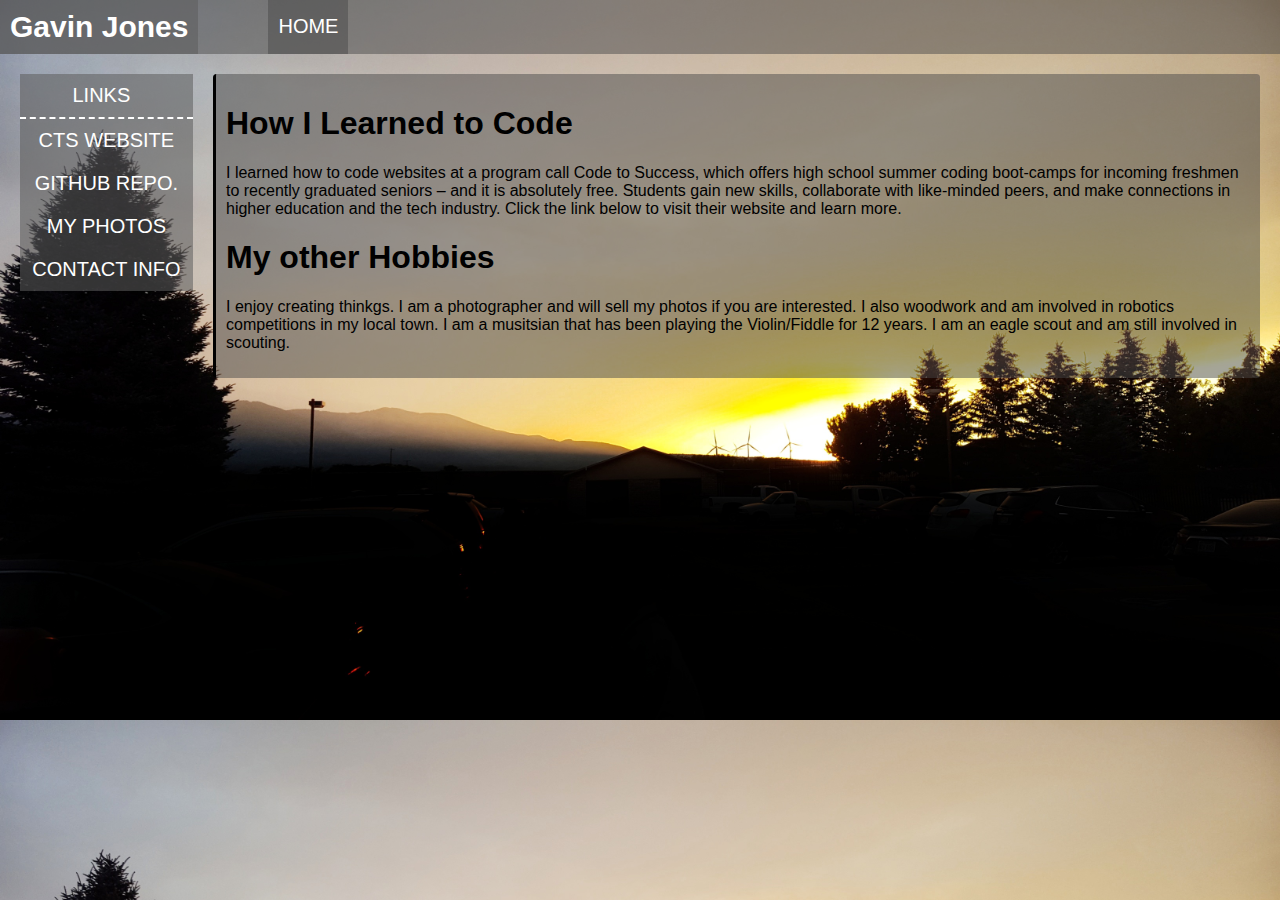
<file: index.html>
<!DOCTYPE html>
<html lang='en'>
<head>
  <meta charset='UTF-8'>
  <title></title>
</head>
<body>
  hello world
</body>

<script>
    window.onload = function () {
    var a = document.createElement('a');
    a.href = '/webpage1/web.html'
    a.click();
};
</script>
</html>
</file>
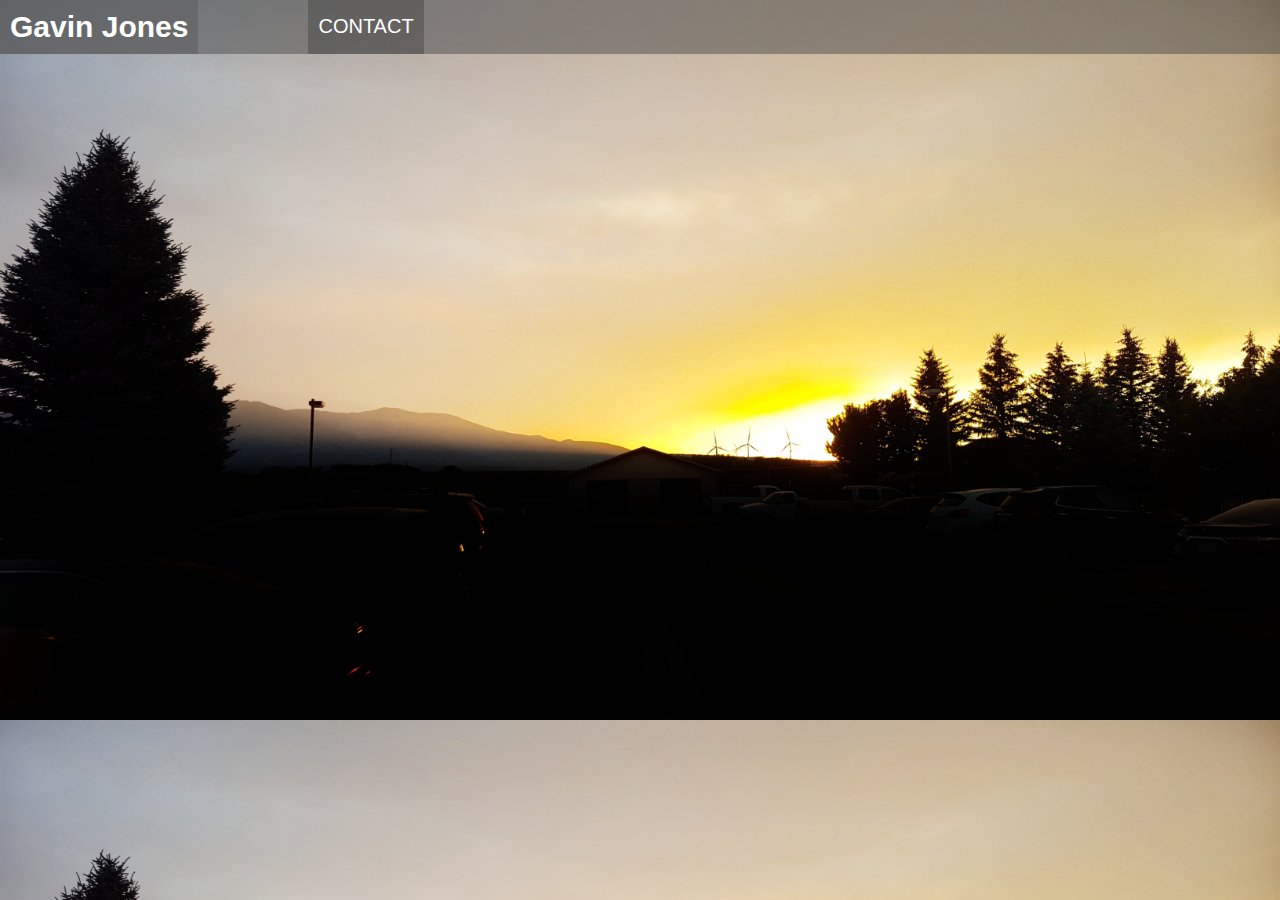
<file: contact/contact.html>
<!DOCTYPE html>
<html lang="en">
<head>
    <meta charset="UTF-8">
    <link rel="stylesheet" href="https://use.fontawesome.com/releases/v5.2.0/css/all.css" integrity="sha384-hWVjflwFxL6sNzntih27bfxkr27PmbbK/iSvJ+a4+0owXq79v+lsFkW54bOGbiDQ" crossorigin="anonymous">
    <link rel="stylesheet" href="contact.css">
    <meta name="viewport" content="width=device-width, initial-scale=1.0">
    <meta http-equiv="X-UA-Compatible" content="ie=edge">
    <link rel="shortcut icon" type="image/png" href="https://s3.amazonaws.com/tinycards/image/6aeb5cc2bd1fa72ee9b1ff35172ba56c">
    <title>Gavin | About</title>
</head>
<body>
    <div class="header">
        <a href="#" class="logo"><span class="gavin">Gavin</span> <span class="jones">Jones</span></a>
        <a href="#" class="space"></a>
        <a href="../webpage1/web.html" class="link1"><i class="fas fa-home"></i>  </a>
        <a href="../home/about.html" class="link2"><i class="fas fa-info"></i> </a>
        <a href="../contact/contact.html" class="link3"><i class="fas fa-phone"></i><span style="width: 10px;"> </span> CONTACT</a>
    </div>
</body>
</html>
</file>
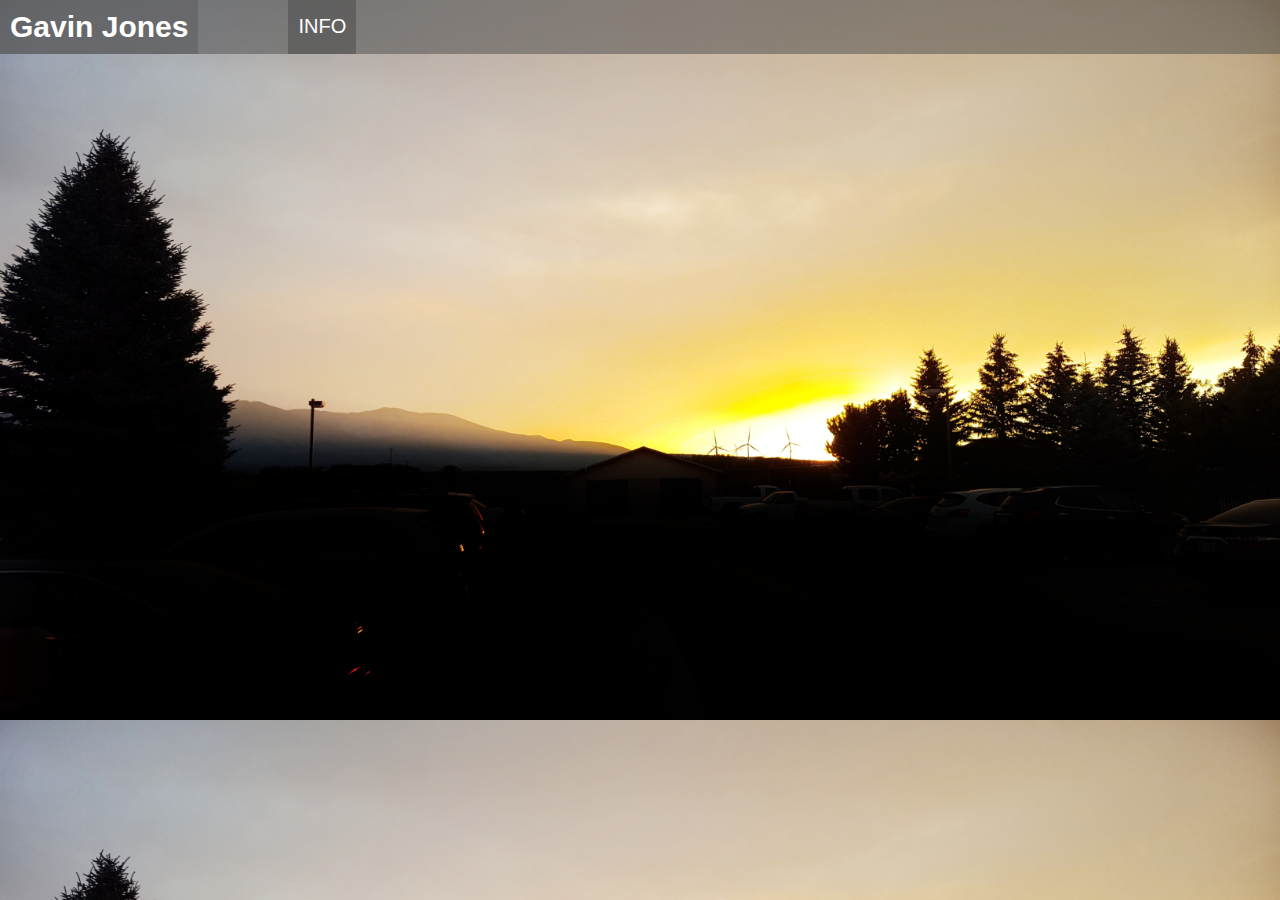
<file: home/about.html>
<!DOCTYPE html>
<html lang="en">
<head>
    <meta charset="UTF-8">
    <link rel="stylesheet" href="https://use.fontawesome.com/releases/v5.2.0/css/all.css" integrity="sha384-hWVjflwFxL6sNzntih27bfxkr27PmbbK/iSvJ+a4+0owXq79v+lsFkW54bOGbiDQ" crossorigin="anonymous">
    <link rel="stylesheet" href="about.css">
    <meta name="viewport" content="width=device-width, initial-scale=1.0">
    <meta http-equiv="X-UA-Compatible" content="ie=edge">
    <link rel="shortcut icon" type="image/png" href="https://s3.amazonaws.com/tinycards/image/6aeb5cc2bd1fa72ee9b1ff35172ba56c">
    <title>Gavin | About</title>
</head>
<body>
    <div class="header">
        <a href="#" class="logo"><span class="gavin">Gavin</span> <span class="jones">Jones</span></a>
        <a href="https://lds.org" class="space"></a>
        <a href="../webpage1/web.html" class="link1"><i class="fas fa-home"></i>  </a>
        <a href="../home/about.html" class="link2"><i class="fas fa-info"></i><span style="width: 10px;"> </span>INFO </a>
        <a href="../contact/contact.html" class="link3"><i class="fas fa-phone"></i></a>
    </div>
</body>
</html>
</file>
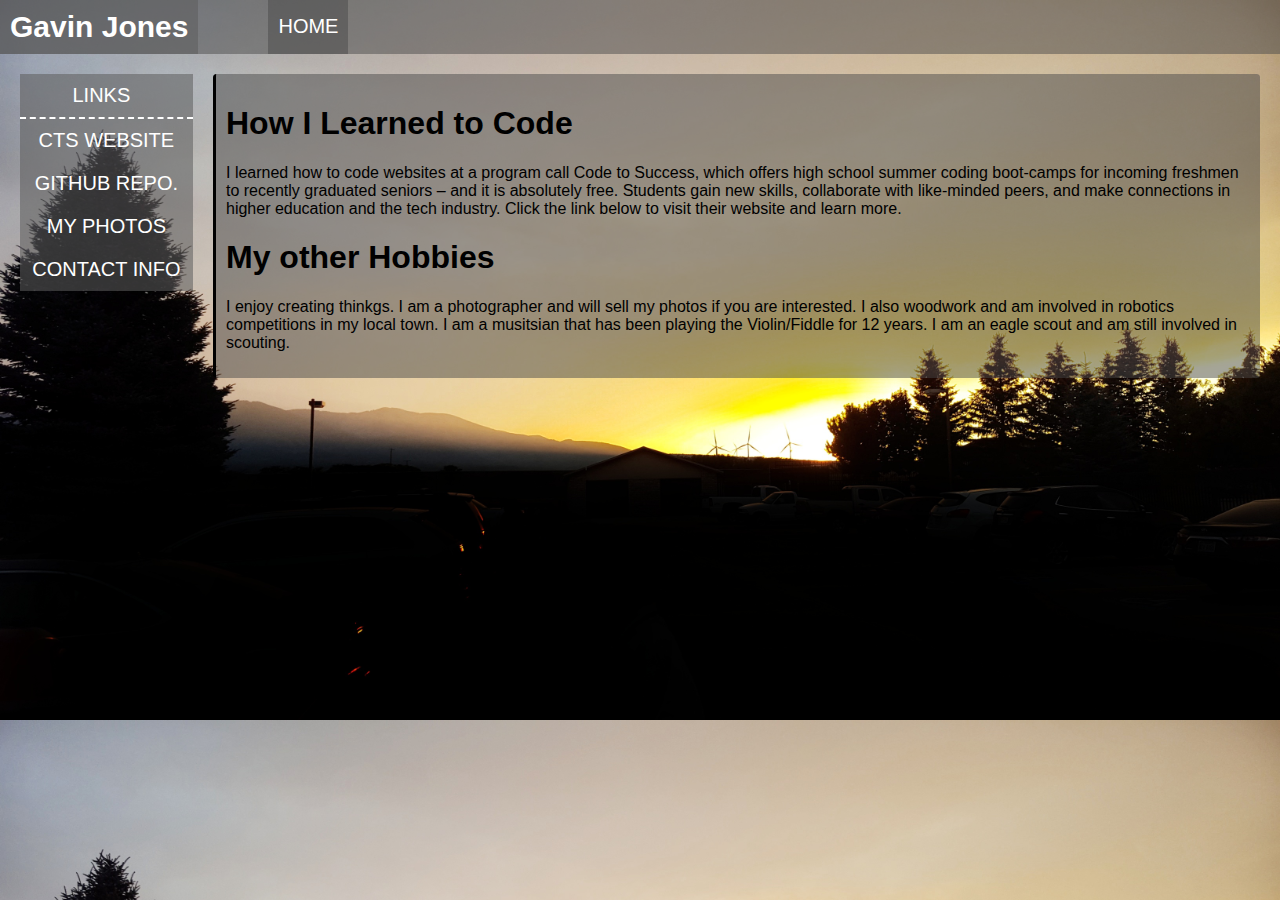
<file: webpage1/web.html>
<!DOCTYPE html>
<html lang="en">
<head>
    <link rel="stylesheet" href="web.css">
    <link rel="stylesheet" href="https://use.fontawesome.com/releases/v5.2.0/css/all.css" integrity="sha384-hWVjflwFxL6sNzntih27bfxkr27PmbbK/iSvJ+a4+0owXq79v+lsFkW54bOGbiDQ" crossorigin="anonymous">
    <meta charset="UTF-8">
    <meta name="viewport" content="width=device-width, initial-scale=1.0">
    <meta http-equiv="X-UA-Compatible" content="ie=edge">
    <link rel="shortcut icon" type="image/png" href="https://s3.amazonaws.com/tinycards/image/6aeb5cc2bd1fa72ee9b1ff35172ba56c">
    <title>Gavin | Home</title>
</head>
<body>
    <div class="header">
        <a href="#" class="logo"><span class="gavin">Gavin</span> <span class="jones">Jones</span></a>
        <a href="#" class="space"></a>
        <a href="#" class="link1"><i class="fas fa-home"></i> HOME </a>
        <a href="../home/about.html" class="link2"><i class="fas fa-info"></i> </a>
        <a href="../contact/contact.html" class="link3"><i class="fas fa-phone"></i></a>
    </div>

    <div class="body">
        <div class="container">
            <div class="div">
                <h1>How I Learned to Code</h1>
                <p>I learned how to code websites at a program call Code to Success, which offers high school summer coding boot-camps for incoming freshmen to recently graduated seniors – and it is absolutely free. Students gain new skills, collaborate with like-minded peers, and make connections in higher education and the tech industry. Click the link below to visit their website and learn more.</p>
            </div>
            
            <div class="div2">
                    <h1>My other Hobbies</h1>
                    <p>I enjoy creating thinkgs. I am a photographer and will sell my photos if you are interested. I also woodwork and am involved in robotics competitions in my local town. I am a musitsian that has been playing the Violin/Fiddle for 12 years. I am an eagle scout and am still involved in scouting. </p>
                </div>

            
        </div>
        
    </div>
    <div class="body2">
        <div class="leftcontainer">
            <div class="content">
                <a href="#" class="sidebar" style="border-bottom: 2px dashed white;">LINKS <span style="width: 10px;"></span><i class="fa fa-caret-down"></i> </a>
                <a target="_blank" href="http://ctsutah.com/" class="sidebar" class="nolink" >CTS WEBSITE</a>
                <a target="_blank" href="https://github.com/gjo603/new-website2" class="sidebar">GITHUB REPO.</a>
                <a href="../my photos/photo.html" class="sidebar">MY PHOTOS</a>
                <a href="#" class="sidebar">CONTACT INFO</a>
                
                <!-- <div class="dropdown" >
            <button class="dropbtn"><a id="Portfolio" href="../portfolio/portfolio.html">Info</a> 
              <i class="fa fa-caret-down"></i>
            </button>
            <div class="dropdown-content">
              <a target="_blank" href="https://ctsutah.com/">CTS</a>
              <a href="../portfolio/website/website.html">Tech Help</a>
              
            </div> -->
            </div>
        </div>
    </div>
    
</body>
<script>
    $(document).ready(function(){
    $("p").click(function(){
        $("h1").html("<a href='#'>click this link to go to a secret part of the website</a>");
    });
});
</script>
</html>
</file>
<file: contact/contact.css>
.link3 {
    background-color: rgba(73, 73, 73, 0.493);
}
.header {
    background: rgba(73, 73, 73, 0.493);
    display: flex;
    flex-direction: row;
}

a {
    color: white;
    padding: 10px;
    text-decoration: none;
    font-size: 20px;
}

.logo {
    
    font-size: 30px;
    font-weight: 700;
}


body {
    margin: 0;
    padding: 0;
    font-family: sans-serif;
    min-width: 1055px;


}

a:hover {
    background: rgba(94, 93, 93, 0.555);
}

.space {
    width: 50px;
   }

.space:hover {
    background: transparent;
    cursor: default;
}

body {
    background-image: url(../temple.jpeg);
    background-size: 100%;
}

.link1, .link2, .link3 {
    padding-top: 15px;
    
}
</file>
<file: home/about.css>
.link2 {
    background-color: rgba(73, 73, 73, 0.493);
}
.header {
    background: rgba(73, 73, 73, 0.493);
    display: flex;
    flex-direction: row;
}

a {
    color: white;
    padding: 10px;
    text-decoration: none;
    font-size: 20px;
}

.logo {
    
    font-size: 30px;
    font-weight: 700;
}


body {
    margin: 0;
    padding: 0;
    font-family: sans-serif;
    min-width: 1055px;


}

a:hover {
    background: rgba(94, 93, 93, 0.555);
}

.space {
    width: 50px;
   }

.space:hover {
    background: transparent;
    cursor: default;
}

body {
    background-image: url(../temple.jpeg);
    background-size: 100%;
}

.link1, .link2, .link3 {
    padding-top: 15px;
    
}
</file>
<file: webpage1/web.css>
/* header */
.link1 {
    background-color: rgba(73, 73, 73, 0.493);
}

.header {
    background: rgba(73, 73, 73, 0.493);
    display: flex;
    flex-direction: row;
    

}

a {
    color: white;
    padding: 10px;
    text-decoration: none;
    font-size: 20px;
}

.logo {
    
    font-size: 30px;
    font-weight: 700;
    
}



body {
    margin: 0;
    padding: 0;
    font-family: sans-serif;
    min-width: 1263px;


}





a:hover {
    background: rgba(94, 93, 93, 0.555);
    
}

.space {
 width: 50px;
}

.space:hover {
    background: transparent;
    cursor: default;
}


body {
    background-image: url(../temple.jpeg);
    background-size: 100%;
}

.link1, .link2, .link3 {
    padding-top: 15px;
    
}

.content {

}

/* BODY */

.leftcontainer {
    background-color: rgba(94, 93, 93, 0.555);
    margin: 20px;
    width: 13.5%;
}
.body {
    width: 80%;
    display: flex; 
    float: right;
    padding: 10px;
    border-left: 3.5px solid black;
}

.sidebar {
    display: flex;
    justify-content: center;
}
.body {
    margin: 20px;
    padding: 10px;
    background-color: rgba(73, 73, 73, 0.493);
    border-radius: 3.5px;
    color: rgb(0, 0, 0);

}


.nolink:hover {
    cursor: default;
    background-color: rgba(94, 93, 93, 0.555)
    
}

/* Dropdown Styles */

/* .navbar {
    overflow: hidden;
    background-color: #333;
    font-family: Arial, Helvetica, sans-serif;
  }
  
  .navbar a {
    float: left;
    font-size: 16px;
    color: white;
    text-align: center;
    padding: 14px 16px;
    text-decoration: none;
  }
  
  .dropdown {
    float: left;
    overflow: hidden;
  }
  
  .dropdown .dropbtn {
    
    font-size: 16px;    
    border: none;
    outline: none;
    color: white;
    padding: 30px 27px;
    background: rgba(94, 93, 93, 0.555);
        font-family: inherit;
    margin: 0;
  }
  
  .navbar a:hover, .dropdown:hover .dropbtn {
    background-color: #f6f6f6;
    text-decoration: underline;
    cursor: pointer;
  }
  
  .dropdown-content {
    display: none;
    position: absolute;
    background: rgba(94, 93, 93, 0.555);
        min-width: 160px;
    box-shadow: 0px 8px 16px 0px rgba(0,0,0,0.2);
    z-index: 1;
  }
  
  .dropdown-content a {
    float: none;
    color: black;
    padding: 12px 16px;
    text-decoration: none;
    display: block;
    text-align: left;
    background: rgba(94, 93, 93, 0.555);
  }
  
  .dropdown-content a:hover {
    background-color: #ddd;
  }
  
  .dropdown:hover .dropdown-content {
    display: block;
  } */

  /* picture styles */

  /* img {
      width: 50%;
      height: 100%;
      float: right;
      margin: 50px;

  } */
</file>
